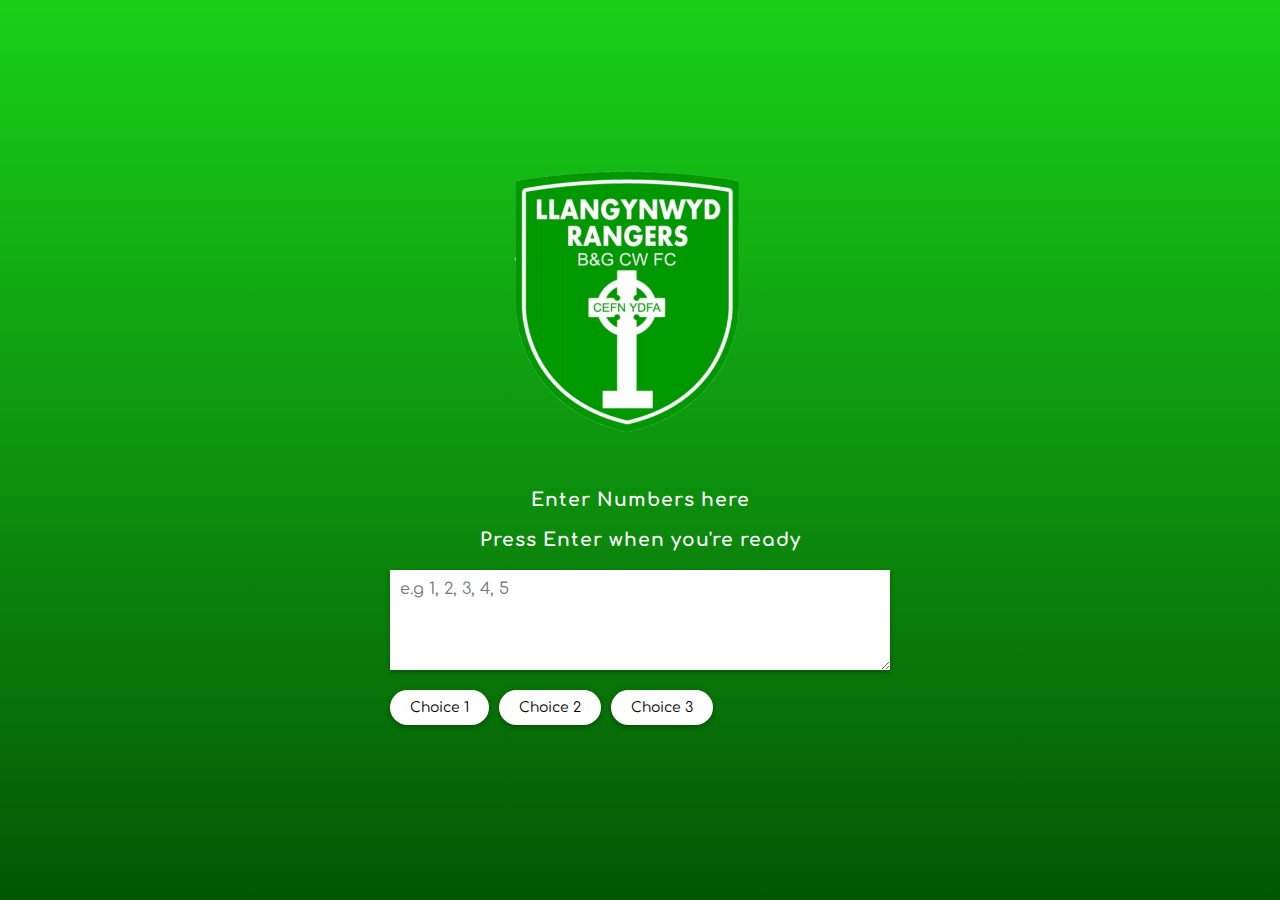
<file: index.html>
<!DOCTYPE html>
<html lang="en">
<head>
    <meta charset="UTF-8">
    <meta name="viewport" content="width=device-width, initial-scale=1.0">
    <link rel="stylesheet" href="style.css">
    <title>Document</title>
</head>
<body>
    <div class="container">

        <div class="logo">
            
        </div>
        <h3>Enter Numbers here <br> <br>Press Enter when you're ready</h3>
        <textarea placeholder="e.g 1, 2, 3, 4, 5" id="textarea"></textarea>

        <div id="tags">
            <span class="tag">Choice 1</span>
            <span class="tag">Choice 2</span>
            <span class="tag">Choice 3</span>
        </div>
    </div>

   
    


    <script src="script.js"></script>
</body>
</html>
</file>
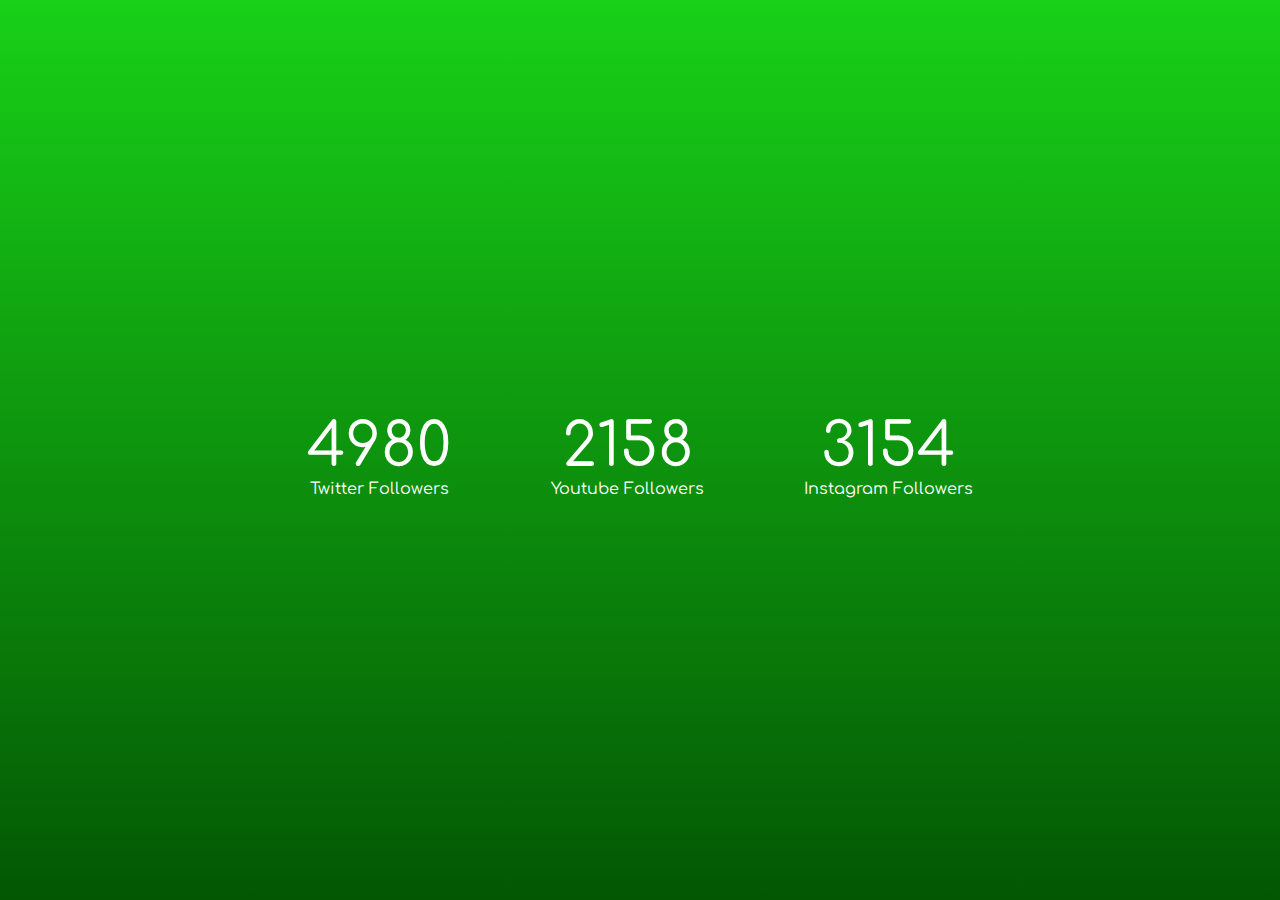
<file: socials.html>
<!DOCTYPE html>
<html lang="en">
<head>
    <meta charset="UTF-8">
    <meta name="viewport" content="width=device-width, initial-scale=1.0">
    <link rel="stylesheet" href="socials.css">
    <link rel="stylesheet" href="https://cdnjs.cloudflare.com/ajax/libs/font-awesome/6.4.0/css/all.min.css" 
    integrity="sha512-iecdLmaskl7CVkqkXNQ/ZH/XLlvWZOJyj7Yy7tcenmpD1ypASozpmT/E0iPtmFIB46ZmdtAc9eNBvH0H/ZpiBw==" crossorigin="anonymous" referrerpolicy="no-referrer">
    <title>Document</title>
</head>
<body>

    <div class="counter-container">
        <i class="fab fa-twitter fa-3x"></i>
        <div class="counter" data-target="12000"></div>
        <span>Twitter Followers</span>
    </div>

    <div class="counter-container">
        <i class="fab fa-youtube fa-3x"></i>
        <div class="counter" data-target="5000"></div>
        <span>Youtube Followers</span>
    </div>

    <div class="counter-container">
        <i class="fab fa-instagram fa-3x"></i>
        <div class="counter" data-target="7500"></div>
        <span>Instagram Followers</span>
    </div>
    


    <script src="socials.js"></script>
</body>
</html>
</file>
<file: style.css>
@import url('https://fonts.googleapis.com/css2?family=Comfortaa:wght@300;600&display=swap');

* {
    box-sizing: border-box;
}

body {
    background: linear-gradient(rgb(24, 209, 24), rgb(3, 87, 3));
    font-family: 'Comfortaa', sans-serif;
    display: flex;
    flex-direction: column;
    align-items: center;
    justify-content: center;
    height: 100vh;
    overflow-x: hidden;
    margin: 0;
}

.logo {
    height: 35vh;
    background-image: url(/assets/images/llan_badge.png);
    background-repeat: no-repeat;
    position: relative;
    align-items: center;
    left: 20%;
    top: 0;
    
}

@media(max-width: 500px), 
            screen and (max-height: 765px) {
    .container {
        height: 500px;
    }
    
    .logo {
      background-image: url(/assets/images/llan_badge.png);
      height: 45vh;
    }
  }

h3 {
    color: #fff;
    margin: 10px 0 20px;
    text-align: center;
    letter-spacing: 1px;
    
}

.container {
    width: 500px;
}

textarea {
    border: none;
    display: block;
    width: 100%;
    height: 100px;
    font-family: inherit;
    padding: 10px;
    margin: 0 0 20px;
    font-size: 16px;
    box-shadow: 0 2px 5px rgba(0, 0, 0, 0.3);
    outline: 0;
}

.tag {
    background-color: #fff;
    color: black;
    padding: 10px 20px;
    font-size: 14px;
    margin: 0 5px 10px 0;
    border-radius: 50px;
    display: inline-block;
    box-shadow: 0 2px 5px rgba(0, 0, 0, 0.3)
}

.tag.highlight {
    background-color: #cacaca;
}
</file>
<file: socials.css>
@import url('https://fonts.googleapis.com/css2?family=Comfortaa:wght@300;600&display=swap');

* {
    box-sizing: border-box;
}

body {
    background: linear-gradient(rgb(24, 209, 24), rgb(3, 87, 3));
    color: #fff;
    font-family: 'Comfortaa', sans-serif;
    display: flex;
    align-items: center;
    justify-content: center;
    height: 100vh;
    overflow: hidden;
    margin: 0;
}

.counter-container {
    display: flex;
    flex-direction: column;
    justify-content: center;
    text-align: center;
    margin: 30px 50px;
}

.counter {
    font-size: 60px;
    margin-top: 10px;
}

@media (max-width: 580px) {
    body {
        flex-direction: column;
    }
}
</file>
